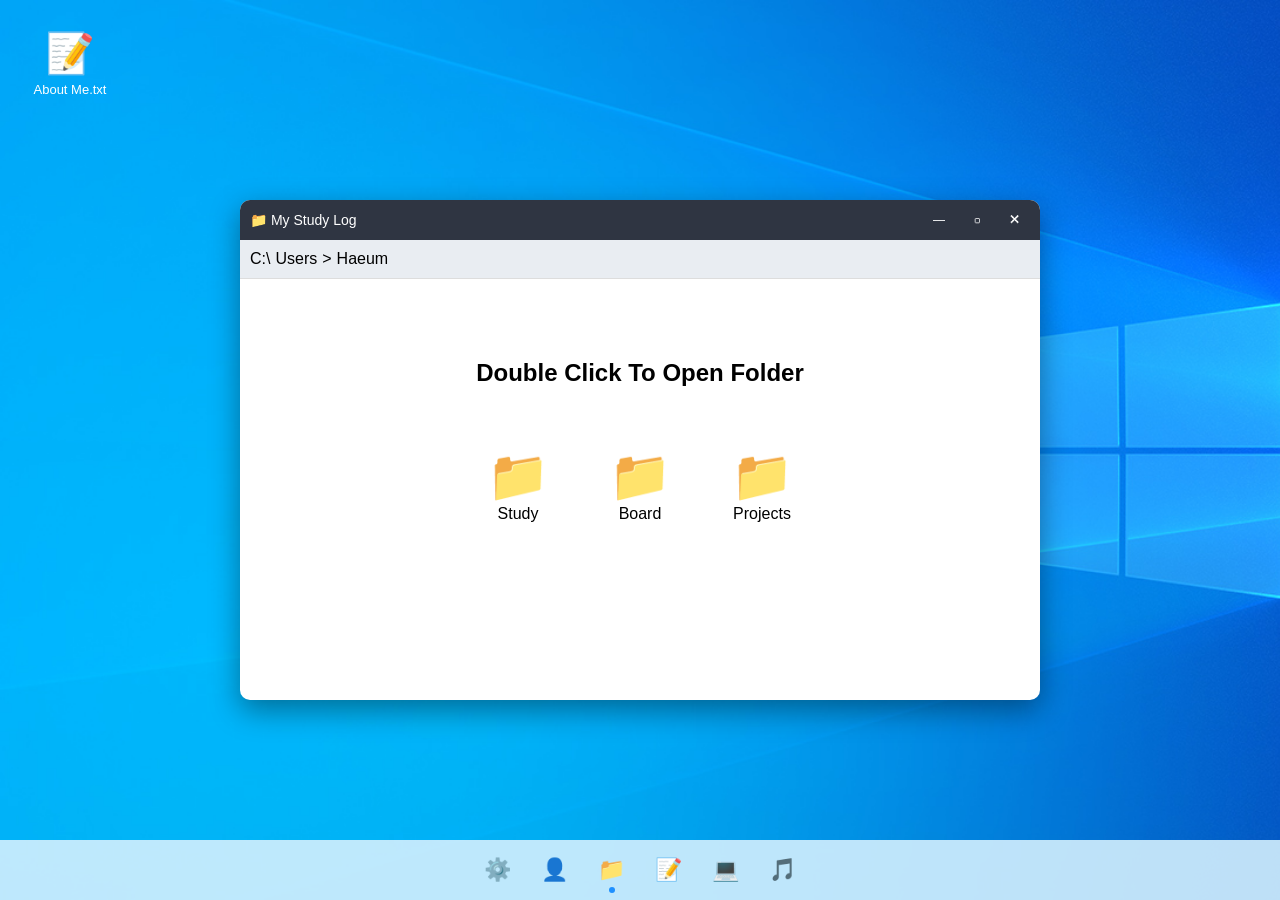
<file: index.html>
<!DOCTYPE html>
<html lang="ko">

<head>
    <meta charset="UTF-8" />
    <meta name="viewport" content="width=device-width, initial-scale=1.0" />
    <title>My Study Log</title>
    <link rel="stylesheet" href="./css/style.css" />
</head>

<body>

    <div class="desktop">
        <div class="desktop-file" id="memoFile">
            <div class="icon">📝</div>
            <span>About Me.txt</span>
        </div>
    </div>

    <div class="taskbar">
        <div class="task-center">
            <div class="task-item">⚙️</div>
            <div class="task-item">👤</div>
            <div class="task-item active" id="task-window">📁</div>
            <div class="task-item">📝</div>
            <div class="task-item">💻</div>
            <div class="task-item">🎵</div>
        </div>
    </div>

    <div class="window">

        <div class="title-bar">
            <span>📁 My Study Log</span>

            <div class="window-buttons">
                <div class="btn minimize">—</div>
                <div class="btn maximize">▢</div>
                <div class="btn close">✕</div>
            </div>
        </div>

        <div class="path-bar">
            <span>C:\</span>
            <span class="path"><a href="index.html">Users</a></span>
            <span>></span>
            <span class="path highlight"><a href="index.html">Haeum</a></span>
        </div>

        <div class="container">
            <h2>Double Click To Open Folder</h2>
            <div class="explorer">
                <div class="folder" data-link="study.html">
                    <div class="icon">📁</div>
                    <span>Study</span>
                </div>

                <div class="folder" data-link="board.html">
                    <div class="icon">📁</div>
                    <span>Board</span>
                </div>

                <div class="folder" data-link="projects.html">
                    <div class="icon">📁</div>
                    <span>Projects</span>
                </div>
            </div>
        </div>

    </div>

    <div class="modal" id="memoModal">
        <div class="memo-window">
            <div class="memo-title-bar">
                <span>📝 About Me.txt</span>
                <div class="memo-close" onclick="closeMemo()">✕</div>
            </div>

            <div class="memo-body">
                <div id="memoContent">
                    흠 뭐라쓰지
                </div>
            </div>
        </div>
    </div>

    <script src="./script/script.js"></script>
</body>

</html>
</file>
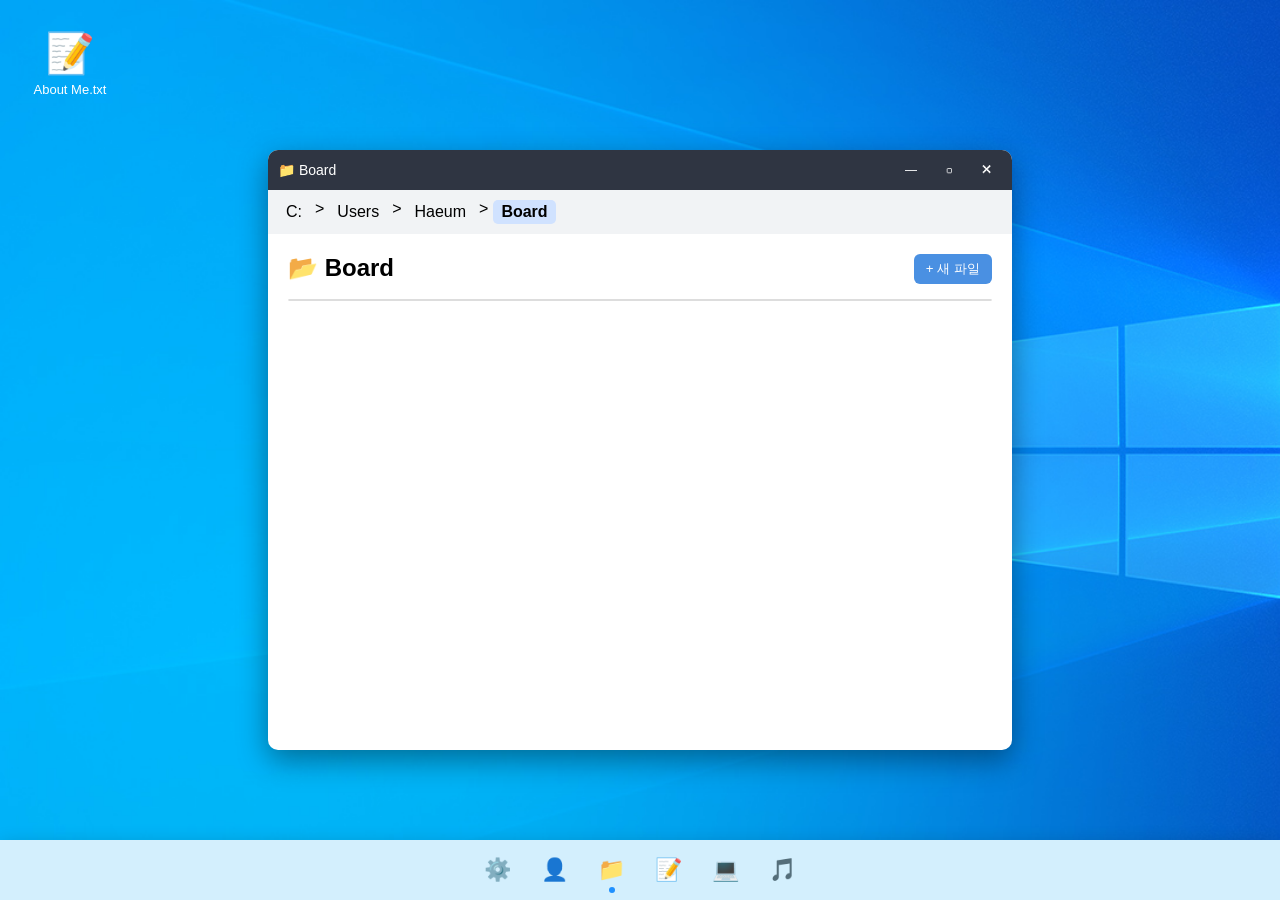
<file: board.html>
<!DOCTYPE html>
<html lang="ko">

<head>
  <meta charset="UTF-8" />
  <meta name="viewport" content="width=device-width, initial-scale=1.0" />
  <title>Board - My Dev Log</title>
  <link rel="stylesheet" href="./css/board.css" />
</head>

<body>

  <div class="desktop">
    <div class="desktop-file" id="memoFile">
      <div class="icon">📝</div>
      <span>About Me.txt</span>
    </div>
  </div>

  <div class="window">

    <div class="title-bar">
      <span>📁 Board</span>

      <div class="window-buttons">
        <div class="btn minimize">—</div>
        <div class="btn maximize">▢</div>
        <div class="btn close">✕</div>
      </div>
    </div>

    <div class="path-bar">
      <span class="path" onclick="goHome()">C:</span>
      <span>></span>
      <span class="path" onclick="goHome()">Users</span>
      <span>></span>
      <span class="path" onclick="goHome()">Haeum</span>
      <span>></span>
      <span class="path highlight">Board</span>
    </div>

    <div class="container">

      <div class="board-header">
        <h2>📂 Board</h2>
        <button onclick="openWrite()" class="write-btn">+ 새 파일</button>
      </div>

      <div class="board-list" id="boardList"></div>

    </div>

  </div>

  <div class="modal" id="modal">
    <div class="modal-content write-modal">
      <h3>파일 생성</h3>
      <input type="text" id="title" placeholder="파일 이름" />
      <textarea id="content" placeholder="내용"></textarea>

      <div class="modal-buttons">
        <button onclick="addPost()" class="btn-primary">생성</button>
        <button onclick="closeWrite()" class="btn-secondary">취소</button>
      </div>
    </div>
  </div>

  <div class="modal" id="viewModal">
    <div class="modal-content file-view">
      <div class="file-header">
        <span>📄</span>
        <h3 id="viewTitle"></h3>
      </div>

      <p class="file-date" id="viewDate"></p>

      <div class="file-content" id="viewContent"></div>

      <div class="modal-buttons">
        <button onclick="editPost()" class="btn-primary">수정</button>
        <button onclick="deletePost()" class="btn-danger">삭제</button>
        <button onclick="closeView()" class="btn-secondary">닫기</button>
      </div>
    </div>
  </div>

  <div class="taskbar">
    <div class="task-center">
      <div class="task-item">⚙️</div>
      <div class="task-item">👤</div>
      <div class="task-item active" id="task-window">📁</div>
      <div class="task-item">📝</div>
      <div class="task-item">💻</div>
      <div class="task-item">🎵</div>
    </div>
  </div>

  <div class="modal" id="memoModal">
    <div class="memo-window">
        <div class="memo-title-bar">
            <span>📝 About Me.txt</span>
            <div class="memo-close" onclick="closeMemo()">✕</div>
        </div>

        <div class="memo-body">
            <div id="memoContent">
              흠 뭐라쓰지
            </div>
        </div>
    </div>
</div>

  <script src="./script/board.js"></script>
</body>

</html>
</file>
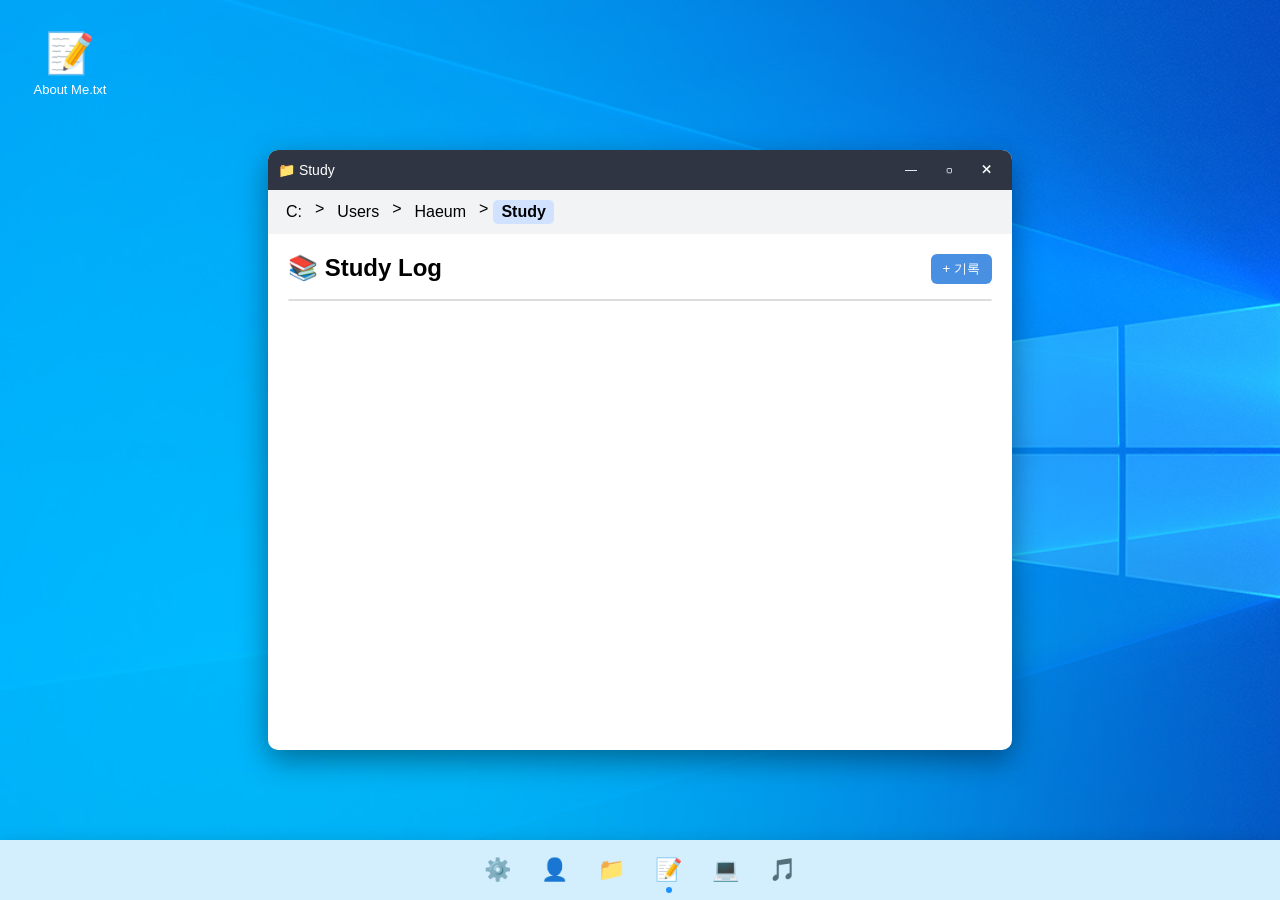
<file: study.html>
<!DOCTYPE html>
<html lang="ko">

<head>
  <meta charset="UTF-8" />
  <meta name="viewport" content="width=device-width, initial-scale=1.0"/>
  <title>Study - My Dev Log</title>
  <link rel="stylesheet" href="./css/study.css" />
</head>

<body>

  <div class="desktop">
    <div class="desktop-file" id="memoFile">
      <div class="icon">📝</div>
      <span>About Me.txt</span>
    </div>
  </div>

  <div class="window">

    <div class="title-bar">
      <span>📁 Study</span>

      <div class="window-buttons">
        <div class="btn minimize">—</div>
        <div class="btn maximize">▢</div>
        <div class="btn close">✕</div>
      </div>
    </div>

    <div class="path-bar">
      <span class="path" onclick="goHome()">C:</span>
      <span>></span>
      <span class="path" onclick="goHome()">Users</span>
      <span>></span>
      <span class="path" onclick="goHome()">Haeum</span>
      <span>></span>
      <span class="path highlight">Study</span>
    </div>

    <div class="container">

      <div class="board-header">
        <h2>📚 Study Log</h2>
        <button onclick="openWrite()" class="write-btn">+ 기록</button>
      </div>

      <div class="board-list" id="studyList"></div>

    </div>

  </div>
  
  <div class="modal" id="modal">
    <div class="modal-content write-modal">
      <h3>공부 기록</h3>
      <input type="text" id="subject" placeholder="과목 (ex. JavaScript)" />
      <textarea id="content" placeholder="공부 내용"></textarea>

      <div class="modal-buttons">
        <button onclick="saveStudy()" class="btn-primary">저장</button>
        <button onclick="closeWrite()" class="btn-secondary">취소</button>
      </div>
    </div>
  </div>

  <div class="modal" id="viewModal">
    <div class="modal-content file-view">
      <div class="file-header">
        <span>📄</span>
        <h3 id="viewSubject"></h3>
      </div>

      <p class="file-date" id="viewDate"></p>

      <div class="file-content" id="viewContent"></div>

      <div class="modal-buttons">
        <button onclick="editStudy()" class="btn-primary">수정</button>
        <button onclick="deleteStudy()" class="btn-danger">삭제</button>
        <button onclick="closeView()" class="btn-secondary">닫기</button>
      </div>
    </div>
  </div>

  <div class="taskbar">
    <div class="task-center">
      <div class="task-item">⚙️</div>
      <div class="task-item">👤</div>
      <div class="task-item" onclick="goHome()">📁</div>
      <div class="task-item active">📝</div>
      <div class="task-item">💻</div>
      <div class="task-item">🎵</div>
    </div>
  </div>

  <div class="modal" id="memoModal">
    <div class="memo-window">
        <div class="memo-title-bar">
            <span>📝 About Me.txt</span>
            <div class="memo-close" onclick="closeMemo()">✕</div>
        </div>

        <div class="memo-body">
            <div id="memoContent">
              흠 뭐라쓰지
            </div>
        </div>
    </div>
  </div>

  <script src="./script/study.js"></script>
</body>

</html>
</file>
<file: css/style.css>
* {
    margin: 0;
    padding: 0;
    box-sizing: border-box;
    text-decoration: none;
    color: inherit;
    font-family: Pretendard, sans-serif;
}

body {
    background: url(../images/background.jpg);
    background-size: cover;
    height: 100vh;
    margin: 0;
    overflow: hidden;
}

.desktop {
    position: fixed;
    top: 20px;
    left: 20px;
    z-index: 1;
}

.desktop-file {
    width: 100px;
    text-align: center;
    cursor: pointer;
    padding: 10px;
    border-radius: 10px;
    transition: 0.2s;
}

.desktop-file:hover {
    background: rgba(255, 255, 255, 0.3);
}

.desktop-file .icon {
    font-size: 40px;
}

.desktop-file span {
    display: block;
    margin-top: 5px;
    font-size: 13px;
    color: white;
}

.window {
    position: absolute;
    top: 50%;
    left: 50%;
    transform: translate(-50%, -50%);
    width: 800px;
    height: 500px;
    background-color: #fff;
    border-radius: 10px;
    box-shadow: 0 10px 30px rgba(0, 0, 0, 0.4);
    overflow: hidden;
    z-index: 10;
}

.window.minimized {
    transform: scale(0.7) translate(-50%, 200px);
    opacity: 0;
    pointer-events: none;
}

.window.maximized {
    position: fixed;
    top: 0;
    left: 0;
    transform: none;
    width: 100%;
    height: 100vh;
    border-radius: 0;
}

.title-bar {
    background: #2f3542;
    color: #fff;
    padding: 10px;
    font-size: 14px;
    display: flex;
    justify-content: space-between;
    align-items: center;
    cursor: grab;
}

.title-bar:active {
    cursor: grabbing;
}

.window-buttons {
    display: flex;
    gap: 8px;
}

.btn {
    width: 30px;
    height: 20px;
    display: flex;
    justify-content: center;
    align-items: center;
    cursor: pointer;
    border-radius: 5px;
    font-size: 12px;
}

.btn:hover {
    background: rgba(255, 255, 255, 0.2);
}

.close:hover {
    background: #ff4757;
}

.path-bar {
    display: flex;
    align-items: center;
    gap: 5px;
    padding: 10px;
    background-color: #e9edf2;
    border-bottom: 1px solid #ddd;
}

.container {
    text-align: center;
    padding-top: 80px;
}

.explorer {
    display: flex;
    justify-content: center;
    gap: 40px;
    margin-top: 50px;
}

.folder {
    cursor: pointer;
    padding: 10px;
    border-radius: 10px;
    transition: 0.2s;
}

.folder:hover {
    background: #e6ebf0;
    transform: scale(1.05);
}

.icon {
    font-size: 50px;
}

.taskbar {
    position: fixed;
    bottom: 0;
    left: 0;
    width: 100%;
    height: 60px;
    background: rgba(211, 239, 253, 0.9);
    display: flex;
    justify-content: center;
    align-items: center;
    z-index: 5;
}

.task-center {
    display: flex;
    gap: 12px;
}

.task-item {
    width: 45px;
    height: 45px;
    border-radius: 12px;
    display: flex;
    justify-content: center;
    align-items: center;
    font-size: 22px;
    cursor: pointer;
    position: relative;
}

.task-item:hover {
    background: rgba(255,255,255,0.5);
}

.task-item.active::after {
    content: "";
    position: absolute;
    bottom: 0;
    width: 6px;
    height: 6px;
    background: #1e90ff;
    border-radius: 50%;
}

.modal {
    position: fixed;
    top: 0;
    left: 0;
    width: 100%;
    height: 100%;
    background: rgba(0,0,0,0.4);
    display: none;
    z-index: 20;
}

.memo-window {
    width: 400px;
    height: 450px;
    background: white;
    border-radius: 12px;
    overflow: hidden;
    box-shadow: 0 20px 50px rgba(0,0,0,0.4);
    display: flex;
    flex-direction: column;
    position: absolute;
}

.memo-title-bar {
    background: #2f3542;
    color: white;
    padding: 10px 15px;
    display: flex;
    justify-content: space-between;
    align-items: center;
    font-size: 14px;
    cursor: grab;
}

.memo-title-bar:active {
    cursor: grabbing;
}

.memo-close {
    width: 28px;
    height: 22px;
    display: flex;
    align-items: center;
    justify-content: center;
    border-radius: 5px;
    cursor: pointer;
    transition: 0.2s;
}

.memo-close:hover {
    background: #ff4757;
}

.memo-body {
    flex: 1;
    padding: 15px;
    background: #f5f6fa;
}

#memoContent {
    width: 100%;
    height: 100%;
    background: white;
    border-radius: 8px;
    padding: 15px;
    font-size: 15px;
    line-height: 1.6;
    overflow-y: auto;
    white-space: pre-wrap;
    box-shadow: inset 0 0 5px rgba(0,0,0,0.05);
}
</file>
<file: css/board.css>
* {
  margin: 0;
  padding: 0;
  box-sizing: border-box;
  font-family: Pretendard, sans-serif;
}

body {
  background: url(../images/background.jpg);
  background-size: cover;
  height: 100vh;
  margin: 0;
  padding: 20px;
  display: flex;
  justify-content: center;
  align-items: center;
}

.window {
  width: 60%;
  height: calc(100vh - 300px);
  border-radius: 10px;
  background: #fff;
  box-shadow: 0 10px 30px rgba(0, 0, 0, 0.4);
  overflow: hidden;
  transition: all 0.25s ease;
}

.window.hidden {
  display: none;
}

.window.minimized {
  transform: scale(0.7) translateY(200px);
  opacity: 0;
  pointer-events: none;
}

.window.maximized {
  position: fixed;
  top: 0;
  left: 0;
  width: 100%;
  height: 100vh;
  border-radius: 0;
}

.title-bar {
  background: #2f3542;
  color: #fff;
  padding: 10px;
  font-size: 14px;
  display: flex;
  justify-content: space-between;
  align-items: center;
}

.window-buttons {
  display: flex;
  gap: 8px;
}

.btn {
  width: 30px;
  height: 20px;
  display: flex;
  justify-content: center;
  align-items: center;
  cursor: pointer;
  border-radius: 5px;
  font-size: 12px;
}

.btn:hover {
  background: rgba(255, 255, 255, 0.2);
}

.close:hover {
  background: #ff4757;
}

.path-bar {
  display: flex;
  gap: 5px;
  padding: 10px;
  background: #f1f3f5;
}

.path {
  padding: 3px 8px;
  border-radius: 5px;
  cursor: pointer;
}

.path:hover {
  background: #e0e7ff;
}

.highlight {
  background: #d0e2ff;
  font-weight: bold;
}

.container {
  padding: 20px;
  height: calc(100% - 80px);
  display: flex;
  flex-direction: column;
}

.board-header {
  display: flex;
  justify-content: space-between;
  margin-bottom: 15px;
}

.write-btn {
  padding: 6px 12px;
  border: none;
  background: #4a90e2;
  color: white;
  border-radius: 6px;
  cursor: pointer;
}

.board-list {
  display: flex;
  flex-direction: column;
  border: 1px solid #ddd;
  border-radius: 6px;
  overflow: hidden;
}

.post {
  display: flex;
  justify-content: space-between;
  padding: 14px 16px;
  border-bottom: 1px solid #eee;
  cursor: pointer;
  font-size: 15px;
}

.post:hover {
  background: #e6ebf0;
}

.file {
  display: flex;
  gap: 8px;
}

.date {
  color: #888;
  font-size: 13px;
}

.modal {
  position: fixed;
  top: 0;
  left: 0;
  width: 100%;
  height: 100%;
  background: rgba(0, 0, 0, 0.4);
  display: none;
  justify-content: center;
  align-items: center;
}

.modal-content {
  background: white;
  padding: 25px;
  border-radius: 16px;
}

.write-modal {
  width: 600px;
}

.modal-content input,
.modal-content textarea {
  width: 100%;
  margin-top: 12px;
  padding: 12px;
  border: 1px solid #ddd;
  border-radius: 10px;
  font-size: 15px;
}

.modal-content textarea {
  resize: none;
  height: 220px;
}

.modal-buttons {
  display: flex;
  justify-content: flex-end;
  gap: 10px;
  margin-top: 15px;
}

.btn-primary,
.btn-secondary,
.btn-danger {
  padding: 10px 18px;
  border-radius: 10px;
  border: none;
  font-size: 14px;
  cursor: pointer;
  transition: all 0.2s ease;
}

.btn-primary {
  background: linear-gradient(135deg, #4a90e2, #6aa9ff);
  color: white;
}

.btn-primary:hover {
  transform: translateY(-2px);
  box-shadow: 0 5px 15px rgba(74, 144, 226, 0.4);
}

.btn-secondary {
  background: #eef1f5;
  color: #555;
}

.btn-secondary:hover {
  background: #e0e6ed;
}

.btn-danger {
  background: linear-gradient(135deg, #ff5c5c, #ff7b7b);
  color: white;
}

.btn-danger:hover {
  transform: translateY(-2px);
  box-shadow: 0 5px 15px rgba(255, 92, 92, 0.4);
}

.file-view {
  width: 600px;
}

.file-view p {
  color: #999;
}

.file-content {
  background: #f9f9f9;
  padding: 18px;
  border-radius: 10px;
  min-height: 200px;
  margin-top: 10px;
  white-space: pre-wrap;
  font-size: 15px;
  line-height: 1.6;
}

.taskbar {
  position: fixed;
  bottom: 0;
  left: 0;
  width: 100%;
  height: 60px;
  padding: 0 20px;
  background: rgb(211, 239, 253);
  backdrop-filter: blur(15px);
  display: flex;
  align-items: center;
  justify-content: center;
  box-shadow: 0 5px 20px rgba(0, 0, 0, 0.2);
}

.task-center {
  display: flex;
  gap: 12px;
}

.task-item {
  width: 45px;
  height: 45px;
  border-radius: 12px;
  background: transparent;
  display: flex;
  justify-content: center;
  align-items: center;
  font-size: 22px;
  cursor: pointer;
  position: relative;
  transition: all 0.2s ease;
}

.task-item:hover {
  background: rgba(255, 255, 255, 0.75);
}

.task-item.active::after {
  content: "";
  position: absolute;
  bottom: 0;
  width: 6px;
  height: 6px;
  background: #1e90ff;
  border-radius: 50%;
}

.desktop {
  position: absolute;
  top: 20px;
  left: 20px;
  position: fixed;
}

.desktop-file {
  width: 100px;
  text-align: center;
  cursor: pointer;
  padding: 10px;
  border-radius: 10px;
  transition: 0.2s;
}

.desktop-file:hover {
  background: rgba(255, 255, 255, 0.3);
}

.desktop-file .icon {
  font-size: 40px;
}

.desktop-file span {
  display: block;
  margin-top: 5px;
  font-size: 13px;
  color: white;
}

.modal {
  position: fixed;
  top: 0;
  left: 0;
  width: 100%;
  height: 100%;
  background: rgba(0, 0, 0, 0.4);
  display: none;
  justify-content: center;
  align-items: center;
}

.memo-window {
  width: 400px;
  height: 450px;
  background: white;
  border-radius: 12px;
  overflow: hidden;
  box-shadow: 0 20px 50px rgba(0,0,0,0.4);
  display: flex;
  flex-direction: column;
  animation: pop 0.2s ease;
}

@keyframes pop {
  from {
      transform: scale(0.9);
      opacity: 0;
  }
  to {
      transform: scale(1);
      opacity: 1;
  }
}

.memo-title-bar {
  background: #2f3542;
  color: white;
  padding: 10px 15px;
  display: flex;
  justify-content: space-between;
  align-items: center;
  font-size: 14px;
}

.memo-close {
  width: 28px;
  height: 22px;
  display: flex;
  align-items: center;
  justify-content: center;
  border-radius: 5px;
  cursor: pointer;
  transition: 0.2s;
}

.memo-close:hover {
  background: #ff4757;
}

.memo-body {
  flex: 1;
  padding: 15px;
  background: #f5f6fa;
}

#memoContent {
  width: 100%;
  height: 100%;
  background: white;
  border-radius: 8px;
  padding: 15px;
  font-size: 15px;
  line-height: 1.6;
  overflow-y: auto;
  white-space: pre-wrap;
  box-shadow: inset 0 0 5px rgba(0,0,0,0.05);
}
</file>
<file: css/study.css>
* {
    margin: 0;
    padding: 0;
    box-sizing: border-box;
    font-family: Pretendard, sans-serif;
  }
  
  body {
    background: url(../images/background.jpg);
    background-size: cover;
    height: 100vh;
    margin: 0;
    padding: 20px;
    display: flex;
    justify-content: center;
    align-items: center;
  }
  
  .window {
    width: 60%;
    height: calc(100vh - 300px);
    border-radius: 10px;
    background: #fff;
    box-shadow: 0 10px 30px rgba(0, 0, 0, 0.4);
    overflow: hidden;
    transition: all 0.25s ease;
  }
  
  .window.hidden {
    display: none;
  }
  
  .window.minimized {
    transform: scale(0.7) translateY(200px);
    opacity: 0;
    pointer-events: none;
  }
  
  .window.maximized {
    position: fixed;
    top: 0;
    left: 0;
    width: 100%;
    height: 100vh;
    border-radius: 0;
  }
  
  .title-bar {
    background: #2f3542;
    color: #fff;
    padding: 10px;
    font-size: 14px;
    display: flex;
    justify-content: space-between;
    align-items: center;
  }
  
  .window-buttons {
    display: flex;
    gap: 8px;
  }
  
  .btn {
    width: 30px;
    height: 20px;
    display: flex;
    justify-content: center;
    align-items: center;
    cursor: pointer;
    border-radius: 5px;
    font-size: 12px;
  }
  
  .btn:hover {
    background: rgba(255, 255, 255, 0.2);
  }
  
  .close:hover {
    background: #ff4757;
  }
  
  .path-bar {
    display: flex;
    gap: 5px;
    padding: 10px;
    background: #f1f3f5;
  }
  
  .path {
    padding: 3px 8px;
    border-radius: 5px;
    cursor: pointer;
  }
  
  .path:hover {
    background: #e0e7ff;
  }
  
  .highlight {
    background: #d0e2ff;
    font-weight: bold;
  }
  
  .container {
    padding: 20px;
    height: calc(100% - 80px);
    display: flex;
    flex-direction: column;
  }
  
  .board-header {
    display: flex;
    justify-content: space-between;
    margin-bottom: 15px;
  }
  
  .write-btn {
    padding: 6px 12px;
    border: none;
    background: #4a90e2;
    color: white;
    border-radius: 6px;
    cursor: pointer;
  }
  
  .board-list {
    display: flex;
    flex-direction: column;
    border: 1px solid #ddd;
    border-radius: 6px;
    overflow: hidden;
  }
  
  .post {
    display: flex;
    justify-content: space-between;
    padding: 14px 16px;
    border-bottom: 1px solid #eee;
    cursor: pointer;
    font-size: 15px;
  }
  
  .post:hover {
    background: #e6ebf0;
  }
  
  .file {
    display: flex;
    gap: 8px;
  }
  
  .date {
    color: #888;
    font-size: 13px;
  }
  
  .modal {
    position: fixed;
    top: 0;
    left: 0;
    width: 100%;
    height: 100%;
    background: rgba(0, 0, 0, 0.4);
    display: none;
    justify-content: center;
    align-items: center;
  }
  
  .modal-content {
    background: white;
    padding: 25px;
    border-radius: 16px;
  }
  
  .write-modal {
    width: 600px;
  }
  
  .modal-content input,
  .modal-content textarea {
    width: 100%;
    margin-top: 12px;
    padding: 12px;
    border: 1px solid #ddd;
    border-radius: 10px;
    font-size: 15px;
  }
  
  .modal-content textarea {
    resize: none;
    height: 220px;
  }
  
  .modal-buttons {
    display: flex;
    justify-content: flex-end;
    gap: 10px;
    margin-top: 15px;
  }
  
  .btn-primary,
  .btn-secondary,
  .btn-danger {
    padding: 10px 18px;
    border-radius: 10px;
    border: none;
    font-size: 14px;
    cursor: pointer;
    transition: all 0.2s ease;
  }
  
  .btn-primary {
    background: linear-gradient(135deg, #4a90e2, #6aa9ff);
    color: white;
  }
  
  .btn-primary:hover {
    transform: translateY(-2px);
    box-shadow: 0 5px 15px rgba(74, 144, 226, 0.4);
  }
  
  .btn-secondary {
    background: #eef1f5;
    color: #555;
  }
  
  .btn-secondary:hover {
    background: #e0e6ed;
  }
  
  .btn-danger {
    background: linear-gradient(135deg, #ff5c5c, #ff7b7b);
    color: white;
  }
  
  .btn-danger:hover {
    transform: translateY(-2px);
    box-shadow: 0 5px 15px rgba(255, 92, 92, 0.4);
  }
  
  .file-view {
    width: 600px;
  }
  
  .file-view p {
    color: #999;
  }
  
  .file-content {
    background: #f9f9f9;
    padding: 18px;
    border-radius: 10px;
    min-height: 200px;
    margin-top: 10px;
    white-space: pre-wrap;
    font-size: 15px;
    line-height: 1.6;
  }
  
  .taskbar {
    position: fixed;
    bottom: 0;
    left: 0;
    width: 100%;
    height: 60px;
    padding: 0 20px;
    background: rgb(211, 239, 253);
    backdrop-filter: blur(15px);
    display: flex;
    align-items: center;
    justify-content: center;
    box-shadow: 0 5px 20px rgba(0, 0, 0, 0.2);
  }
  
  .task-center {
    display: flex;
    gap: 12px;
  }
  
  .task-item {
    width: 45px;
    height: 45px;
    border-radius: 12px;
    background: transparent;
    display: flex;
    justify-content: center;
    align-items: center;
    font-size: 22px;
    cursor: pointer;
    position: relative;
    transition: all 0.2s ease;
  }
  
  .task-item:hover {
    background: rgba(255, 255, 255, 0.75);
  }
  
  .task-item.active::after {
    content: "";
    position: absolute;
    bottom: 0;
    width: 6px;
    height: 6px;
    background: #1e90ff;
    border-radius: 50%;
  }
  
  .desktop {
    position: absolute;
    top: 20px;
    left: 20px;
    position: fixed;
  }
  
  .desktop-file {
    width: 100px;
    text-align: center;
    cursor: pointer;
    padding: 10px;
    border-radius: 10px;
    transition: 0.2s;
  }
  
  .desktop-file:hover {
    background: rgba(255, 255, 255, 0.3);
  }
  
  .desktop-file .icon {
    font-size: 40px;
  }
  
  .desktop-file span {
    display: block;
    margin-top: 5px;
    font-size: 13px;
    color: white;
  }
  
  .memo-window {
    width: 400px;
    height: 450px;
    background: white;
    border-radius: 12px;
    overflow: hidden;
    box-shadow: 0 20px 50px rgba(0,0,0,0.4);
    display: flex;
    flex-direction: column;
    animation: pop 0.2s ease;
  }
  
  @keyframes pop {
    from {
        transform: scale(0.9);
        opacity: 0;
    }
    to {
        transform: scale(1);
        opacity: 1;
    }
  }
  
  .memo-title-bar {
    background: #2f3542;
    color: white;
    padding: 10px 15px;
    display: flex;
    justify-content: space-between;
    align-items: center;
    font-size: 14px;
  }
  
  .memo-close {
    width: 28px;
    height: 22px;
    display: flex;
    align-items: center;
    justify-content: center;
    border-radius: 5px;
    cursor: pointer;
    transition: 0.2s;
  }
  
  .memo-close:hover {
    background: #ff4757;
  }
  
  .memo-body {
    flex: 1;
    padding: 15px;
    background: #f5f6fa;
  }
  
  #memoContent {
    width: 100%;
    height: 100%;
    background: white;
    border-radius: 8px;
    padding: 15px;
    font-size: 15px;
    line-height: 1.6;
    overflow-y: auto;
    white-space: pre-wrap;
    box-shadow: inset 0 0 5px rgba(0,0,0,0.05);
  }
</file>
